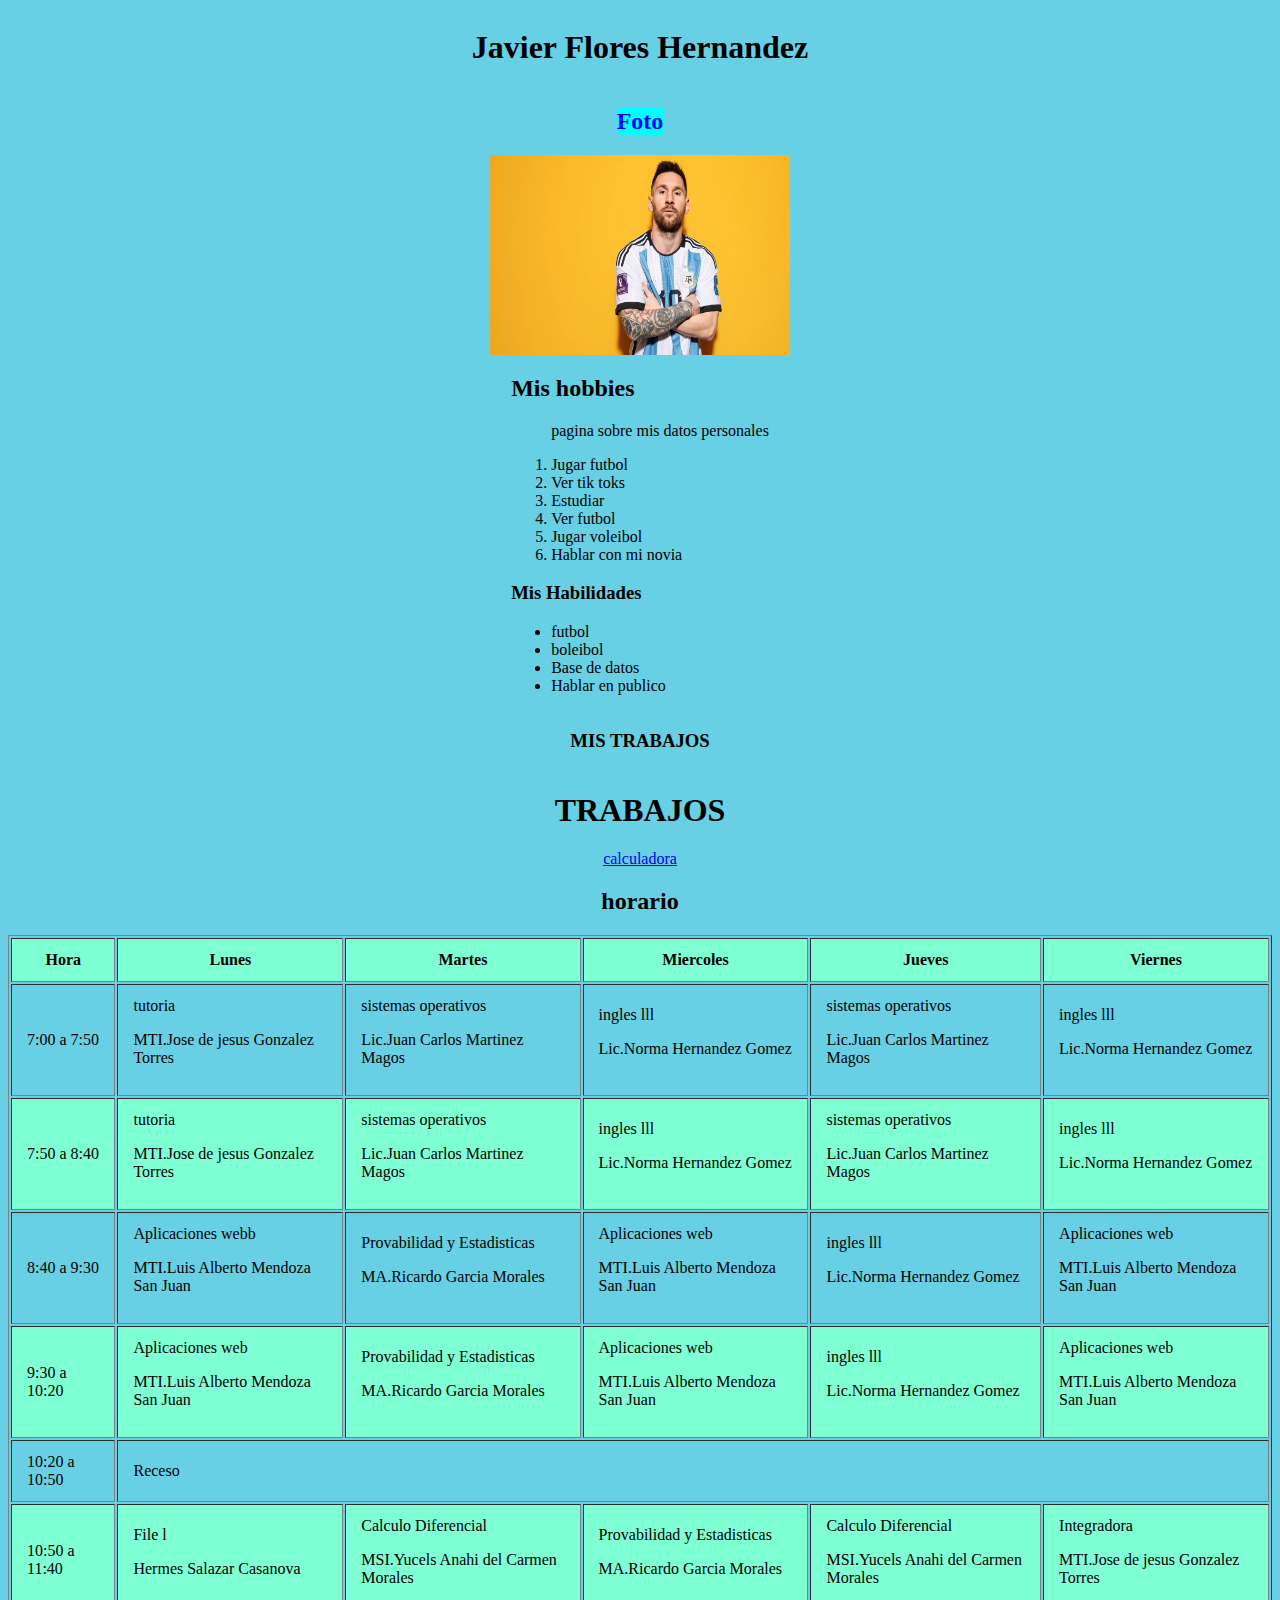
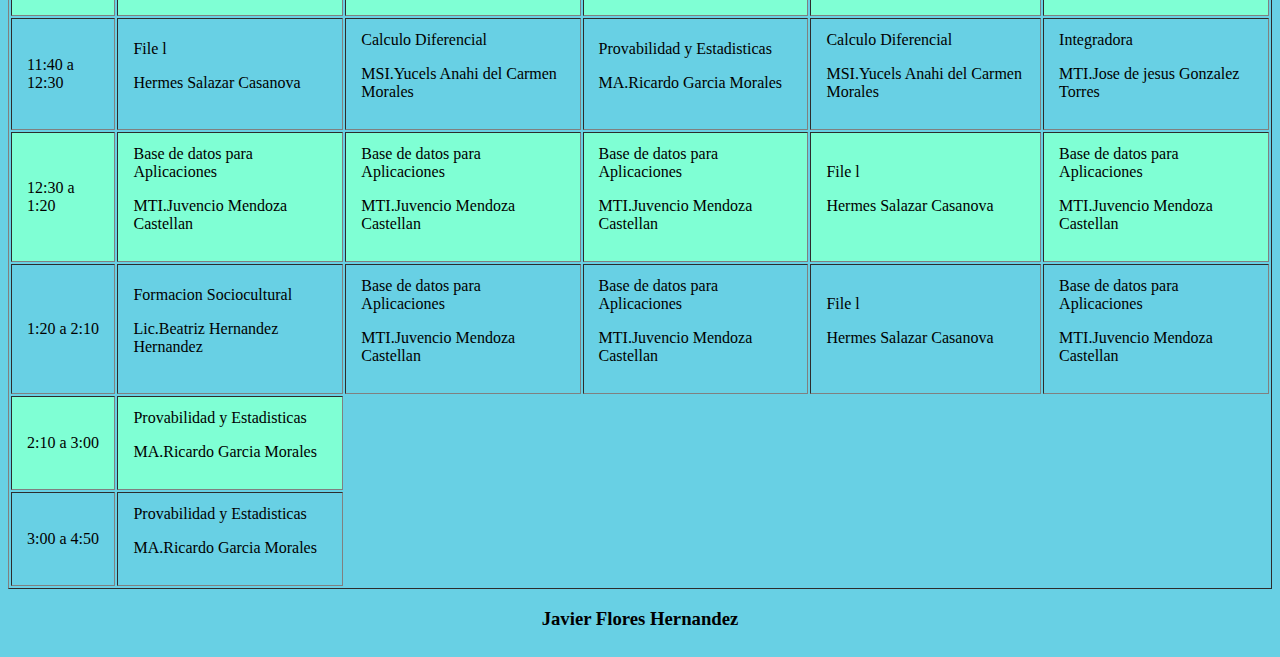
<file: index.html>
<!DOCTYPE html>
<html lang="es">
<head>
    <meta charset="UTF-8">
    <meta name="viewport" content="width=device-width, initial-scale=1.0">
    <title>WEB 3A</title>
    <link rel="stylesheet" href="./Style.css"> 
</head>
<body>
    <h1 id="title">Javier Flores Hernandez</h1>
    <h2 class="subtitulos">Foto</h2>
    
    <img src="img.webp" alt="Error al cargar la imagen" width="300" height="200"/>
    
    <div class="Contenedor">
            <h2 class=".Hobbies">Mis hobbies</h2>
        <ul>
            pagina sobre mis datos personales
        </ul>
        <ol>
            <li>Jugar futbol</li>
            <li>Ver tik toks</li>
            <li>Estudiar</li>
            <li>Ver futbol</li>
            <li>Jugar voleibol</li>
            <li>Hablar con mi novia</li>
        
        </ol>
        <h3  class=".Habilidades">Mis Habilidades</h3>
        <ul>
            <li>futbol</li>
            <li>boleibol</li>
            <li>Base de datos</li>
            <li>Hablar en publico</li>
        </ul> 
    </div>
    <h3  class=".trabajos">MIS TRABAJOS</h3>
    <h1>TRABAJOS</h1>
    <a href="./calculadora/caluladora.html">calculadora</a>
    <h2>horario</h2>
    <table class="tablas" border="1">
        <tr>
            <th>  Hora  </th>
            <th>  Lunes  </th>
            <th>  Martes  </th>
            <th>  Miercoles  </th>
            <th>   Jueves   </th>
            <th>  Viernes  </th>          
        </tr>
        <tr>
            <td >7:00 a 7:50</td>
            <td >tutoria<p>MTI.Jose de jesus Gonzalez Torres</p></td>
            <td>sistemas operativos<p>Lic.Juan Carlos Martinez Magos</p></td>
            <td>ingles lll<p>Lic.Norma Hernandez Gomez</p></td>
            <td>sistemas operativos<p>Lic.Juan Carlos Martinez Magos</p></td>
            <td>ingles lll<p>Lic.Norma Hernandez Gomez</p></td>
        </tr>
        <tr>
            <td >7:50 a 8:40 </td>
            <td >tutoria<p>MTI.Jose de jesus Gonzalez Torres</p></td>
            <td>sistemas operativos<p>Lic.Juan Carlos Martinez Magos</p></td>
            <td>ingles lll<p>Lic.Norma Hernandez Gomez</p></td>
            <td>sistemas operativos<p>Lic.Juan Carlos Martinez Magos</p></td>
            <td>ingles lll<p>Lic.Norma Hernandez Gomez</p></td>
        </tr>
        <tr>
            <td >8:40 a 9:30 </td>
            <td >Aplicaciones webb<p>MTI.Luis Alberto Mendoza San Juan</p></td>
            <td>Provabilidad y Estadisticas<p>MA.Ricardo Garcia Morales</p></td>
            <td>Aplicaciones web<p>MTI.Luis Alberto Mendoza San Juan</p></td>
            <td>ingles lll<p>Lic.Norma Hernandez Gomez</p></td>
            <td>Aplicaciones web<p>MTI.Luis Alberto Mendoza San Juan</p></td>
        </tr>
        <tr>
            <td >9:30 a 10:20 </td>
            <td >Aplicaciones web<p>MTI.Luis Alberto Mendoza San Juan</p></td>
            <td>Provabilidad y Estadisticas<p>MA.Ricardo Garcia Morales</p></td>
            <td>Aplicaciones web<p>MTI.Luis Alberto Mendoza San Juan</p></td>
            <td>ingles lll<p>Lic.Norma Hernandez Gomez</p></td>
            <td>Aplicaciones web<p>MTI.Luis Alberto Mendoza San Juan</p></td>
        </tr>
        <tr>
            
            <td>10:20 a 10:50</td>
            <td colspan="5">Receso</td>
        </tr>
        <tr>
            <td >10:50 a 11:40 </td>
            <td >File l<p>Hermes Salazar Casanova</p></td>
            <td>Calculo Diferencial<p>MSI.Yucels Anahi del Carmen Morales</p></td>
            <td>Provabilidad y Estadisticas<p>MA.Ricardo Garcia Morales</p></td>
            <td>Calculo Diferencial<p>MSI.Yucels Anahi del Carmen Morales</p></td>
            <td>Integradora<p>MTI.Jose de jesus Gonzalez Torres</p></td>
        </tr>
        <tr>
            <td >11:40 a 12:30 </td>
            <td >File l<p>Hermes Salazar Casanova</p></td>
            <td>Calculo Diferencial<p>MSI.Yucels Anahi del Carmen Morales</p></td>
            <td>Provabilidad y Estadisticas<p>MA.Ricardo Garcia Morales</p></td>
            <td>Calculo Diferencial<p>MSI.Yucels Anahi del Carmen Morales</p></td>
            <td>Integradora<p>MTI.Jose de jesus Gonzalez Torres</p></td>
        </tr>
        <tr>
            <td >12:30 a 1:20 </td>
            <td>Base de datos para Aplicaciones<p>MTI.Juvencio Mendoza Castellan</p></td>
            <td>Base de datos para Aplicaciones<p>MTI.Juvencio Mendoza Castellan</p></td>
            <td>Base de datos para Aplicaciones<p>MTI.Juvencio Mendoza Castellan</p></td>
            <td>File l<p>Hermes Salazar Casanova</p></td>
            <td>Base de datos para Aplicaciones<p>MTI.Juvencio Mendoza Castellan</p></td>
        </tr>
        <tr>
            <td >1:20 a 2:10 </td>
            <td >Formacion Sociocultural<p>Lic.Beatriz Hernandez Hernandez</p></td>
            <td>Base de datos para Aplicaciones<p>MTI.Juvencio Mendoza Castellan</p></td>
            <td>Base de datos para Aplicaciones<p>MTI.Juvencio Mendoza Castellan</p></td>
            <td>File l<p>Hermes Salazar Casanova</p></td>
            <td>Base de datos para Aplicaciones<p>MTI.Juvencio Mendoza Castellan</p></td>
        </tr>
        <tr>
            <td >2:10 a 3:00 </td>
            <td >Provabilidad y Estadisticas<p>MA.Ricardo Garcia Morales</p></td>
        </tr>
        <tr>
            <td >3:00 a 4:50 </td>
            <td >Provabilidad y Estadisticas<p>MA.Ricardo Garcia Morales</p></td>
        </tr>

    </table>
    <h3>Javier Flores Hernandez</h3>
    
    
</body>
</html>
</file>
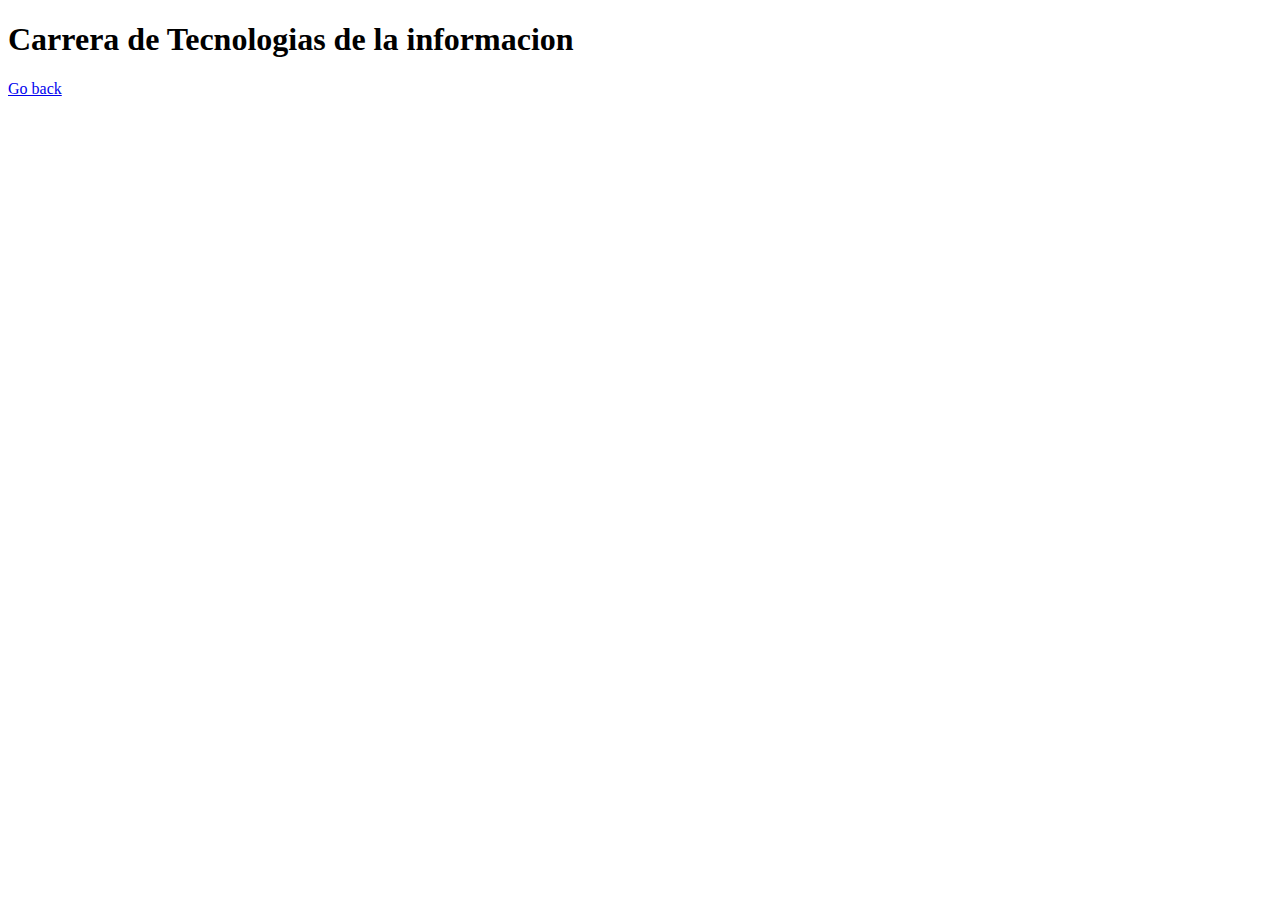
<file: Carrera.html>
<!DOCTYPE html>
<html lang="en">
<head>
    <meta charset="UTF-8">
    <meta name="viewport" content="width=device-width, initial-scale=1.0">
    <title>Tecnologias de la informacion</title>
</head>
<body>
    <h1>Carrera de Tecnologias de la informacion</h1>
    <a href="./index.html">Go back</a>
</body>
</html>
</file>
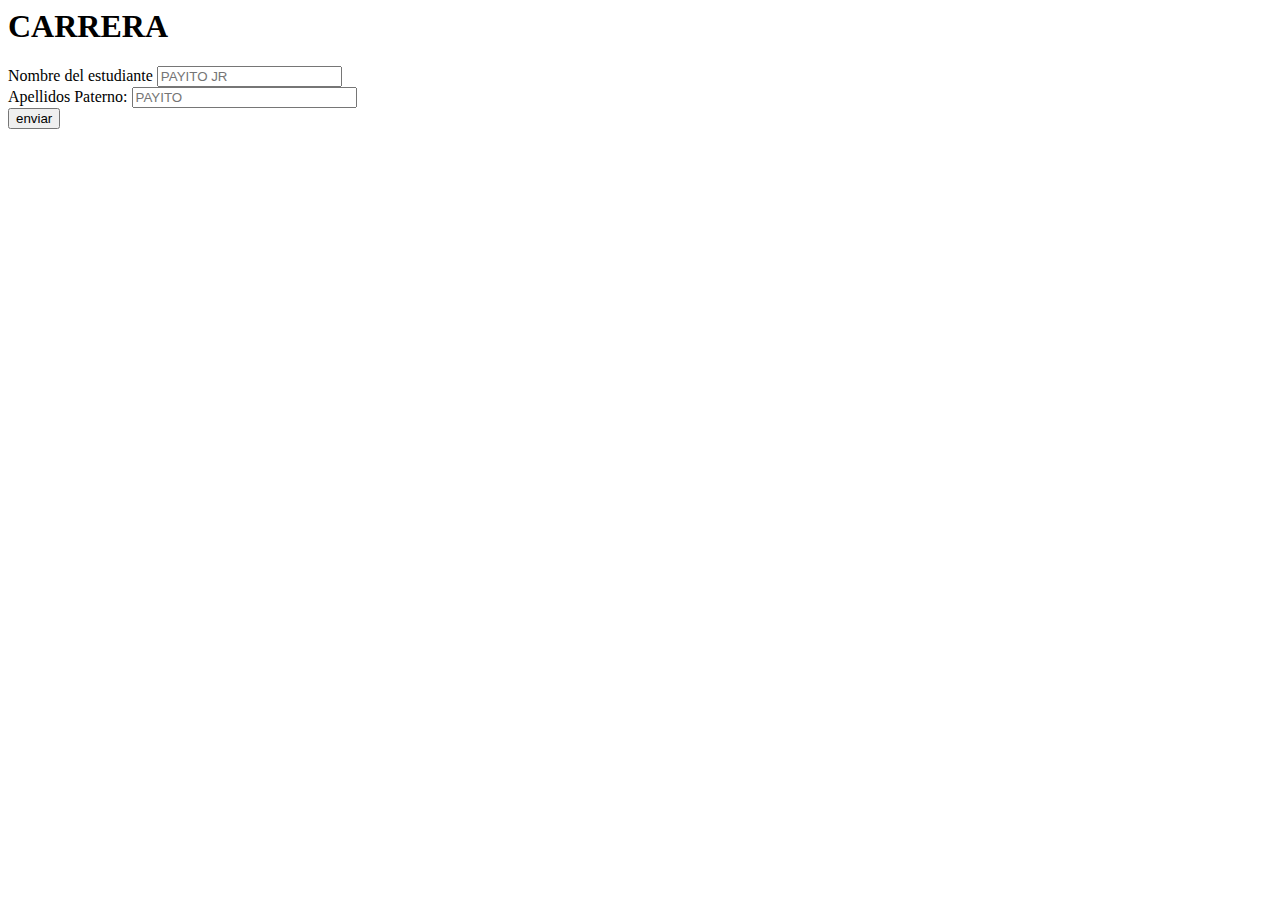
<file: formulario.html>
<html lang="en">
    <head>
        <meta charset="UTF-8">
        <meta name="viewport" content=",width=device-width, initial-scale=0.1 ">
        <title> Manejo de formularios</title>
    </head>
<body>
    <h1>CARRERA</h1>
    <form action="./Carrera.html" method="get">
        <label for="Nombre">Nombre del estudiante</label>
        <input type="text" name="Nombre"
        placeholder="PAYITO JR"
        autocomplete="additional-name" maxlength="10">
        <br>
        <label for="app">Apellidos Paterno:</label>
        <input type="text" name="app" placeholder="PAYITO"
        autocomplete="off" size="25" maxlength="25">
        <br><input type="submit" value="enviar">
    </form>
</body>
</html>
</file>
<file: Style.css>
.subtitulos{
    color: blue;
    background-color: aqua;
}
body{
    flex-direction: column;
    display: flex;
    flex: 1;
    align-items: center;
    color: black;
    background-color: rgb(104, 208, 228);
}
.Contenedor{
    .Contenedor{
        display: flex;
        flex-direction: row;
    }
}
.Hobbies{
    width: 200px;
    margin: 20px 100px;
    border: 1px solid rgb(0,128, 255);
    padding: 15px;
    background-color: rgb(0, 128, 255);
    border-radius: 40px;
    float: left;
}
.Hobbies h2 {
    font-size: 24px;
    margin-bottom: 10px;
    }
.Hobbies ol{
    list-style: none;
    padding: 0;
    color: black;

}    
.tablas{
    .tablas{
        border: 5px solid #08034b;
        margin: 25px 0;
        font-size: irem;
        font-family: Arial, Helvetica, sans-serif;
        min-width: 500px;
        box-shadow: 0 0 20px rgba(0, 0, 0, 15);
    }
}
.tablas th,.tablas td{
    padding: 12px 15px;
}
.tablas tbody tr:nth-last-of-type(even){
    background-color: aquamarine;
}
</file>
